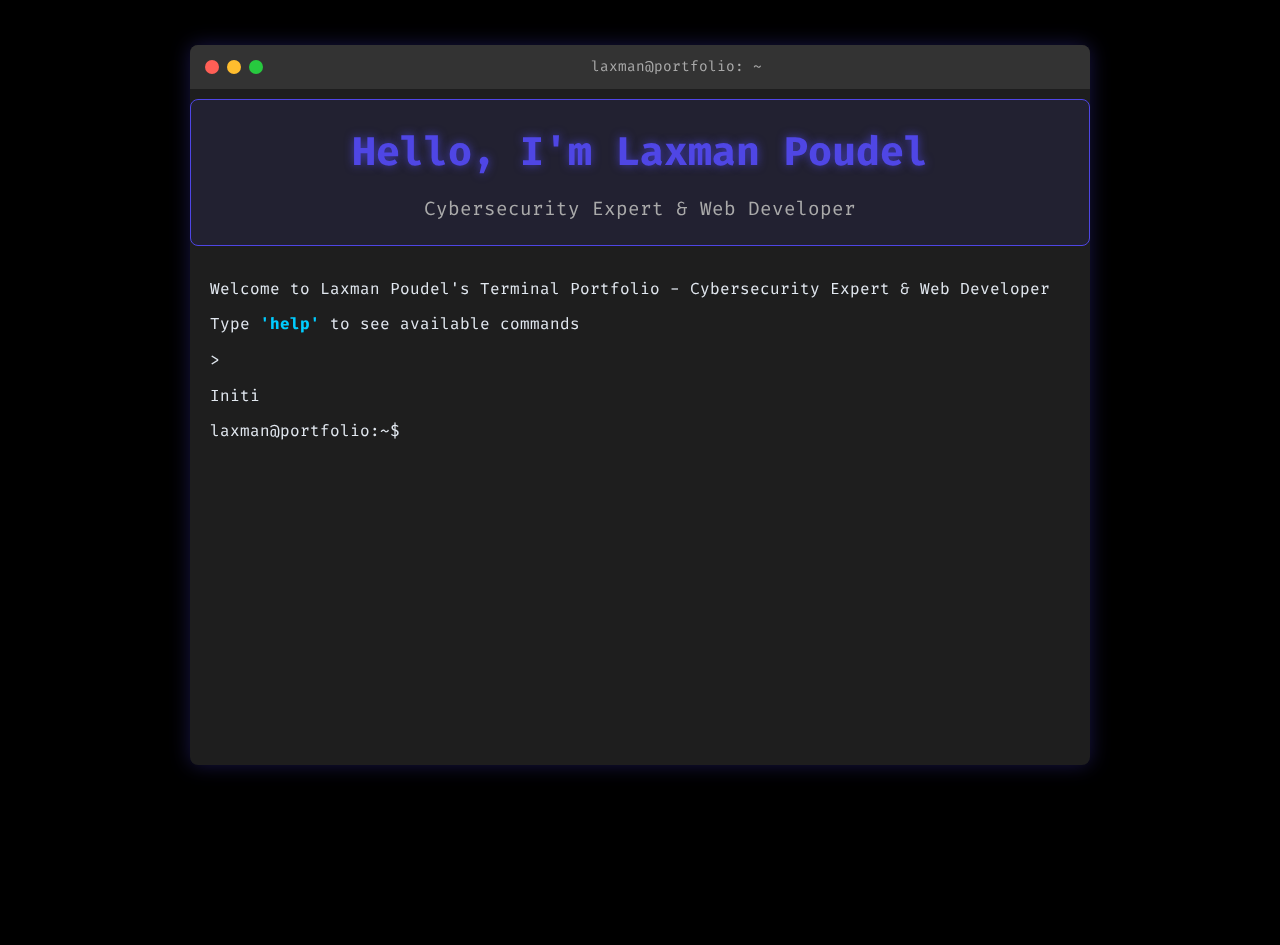
<file: terminal-portfolio.html>
<!DOCTYPE html>
<html lang="en">
<head>
    <meta charset="UTF-8">
    <meta name="viewport" content="width=device-width, initial-scale=1.0">
    <title>Laxman Poudel | Cybersecurity & Web Development Portfolio</title>
    <meta name="description" content="Laxman Poudel's professional portfolio. Cybersecurity expert and web developer with 5+ years of experience in ethical hacking, web development, and secure digital solutions.">
    <meta name="keywords" content="Laxman Poudel, cybersecurity expert, ethical hacker, web developer, portfolio, Nepal developer, security audit, web applications, freelance developer, secure websites, penetration testing">
    <meta name="author" content="Laxman Poudel">
    <meta name="robots" content="index, follow">
    <meta name="googlebot" content="index, follow">
    <meta name="theme-color" content="#4f46e5">
    <link rel="canonical" href="https://laxman-poudel.com.np/terminal-portfolio.html">
    <link rel="alternate" hreflang="en" href="https://laxman-poudel.com.np/terminal-portfolio.html">
    <link rel="alternate" hreflang="en-US" href="https://laxman-poudel.com.np/terminal-portfolio.html">
    <link rel="alternate" hreflang="en-NP" href="https://laxman-poudel.com.np/terminal-portfolio.html">
    <link rel="alternate" hreflang="x-default" href="https://laxman-poudel.com.np/terminal-portfolio.html">
    
    <!-- Preconnect to fonts -->
    <link rel="preconnect" href="https://fonts.googleapis.com">
    <link rel="preconnect" href="https://fonts.gstatic.com" crossorigin>
    
    <!-- Favicons -->
    <link rel="apple-touch-icon" sizes="180x180" href="/favicon/apple-touch-icon.png">
    <link rel="icon" type="image/png" sizes="32x32" href="/favicon/favicon-32x32.png">
    <link rel="icon" type="image/png" sizes="16x16" href="/favicon/favicon-16x16.png">
    <link rel="manifest" href="/favicon/site.webmanifest">
    <link rel="mask-icon" href="/favicon/safari-pinned-tab.svg" color="#4f46e5">
    <meta name="msapplication-TileColor" content="#4f46e5">
    <meta name="theme-color" content="#4f46e5">
    
    <!-- Enhanced Open Graph / Facebook -->
    <meta property="og:type" content="website">
    <meta property="og:title" content="Laxman Poudel | Cybersecurity & Web Development Portfolio">
    <meta property="og:description" content="Explore the professional portfolio of Laxman Poudel, a cybersecurity expert and web developer with 5+ years of experience creating secure digital solutions for clients worldwide.">
    <meta property="og:image" content="https://laxman-poudel.com.np/images/logo.png">
    <meta property="og:image:alt" content="Laxman Poudel - Professional Cybersecurity Expert & Web Developer">
    <meta property="og:image:width" content="1200">
    <meta property="og:image:height" content="630">
    <meta property="og:url" content="https://laxman-poudel.com.np/">
    <meta property="og:site_name" content="Laxman Poudel Portfolio">
    <meta property="og:locale" content="en_US">
    
    <!-- Enhanced Twitter -->
    <meta property="twitter:card" content="summary_large_image">
    <meta property="twitter:title" content="Laxman Poudel | Cybersecurity & Web Development Portfolio">
    <meta property="twitter:description" content="Explore the professional portfolio of Laxman Poudel, a cybersecurity expert and web developer with 5+ years of experience creating secure digital solutions.">
    <meta property="twitter:image" content="https://laxman-poudel.com.np/images/logo.png">
    <meta property="twitter:image:alt" content="Laxman Poudel - Professional Cybersecurity Expert & Web Developer">
    <meta property="twitter:site" content="@laxmanpoudel">
    <meta property="twitter:creator" content="@laxmanpoudel">
    
    <!-- Google Fonts -->
    <link href="https://fonts.googleapis.com/css2?family=Fira+Code:wght@300;400;500;600;700&display=swap" rel="stylesheet">
    
    <!-- Embedded CSS -->
    <style>
        :root {
            --primary-color: #4f46e5;
            --background-color: #000;
            --window-bg: #1e1e1e;
            --window-border: #333;
            --text-color: #e2e8f0;
            --cursor-color: #4f46e5;
            --matrix-color: #00ff00;
            --banner-bg: #0a0a0a;
            --banner-border: #4f46e5;
        }

        * {
            margin: 0;
            padding: 0;
            box-sizing: border-box;
        }

        body {
            background-color: var(--background-color);
            color: var(--text-color);
            font-family: 'Fira Code', monospace;
            line-height: 1.6;
            height: 100vh;
            overflow: hidden;
        }

        #terminal-container {
            width: 90%;
            max-width: 900px;
            height: 80vh;
            margin: 5vh auto;
            background-color: var(--window-bg);
            border-radius: 8px;
            box-shadow: 0 0 20px rgba(79, 70, 229, 0.3);
            display: flex;
            flex-direction: column;
            overflow: hidden;
            position: relative;
        }

        /* Terminal Window Header */
        .terminal-header {
            background-color: #333;
            padding: 10px 15px;
            display: flex;
            align-items: center;
            border-bottom: 1px solid var(--window-border);
        }

        .window-controls {
            display: flex;
            gap: 8px;
            margin-right: 15px;
        }

        .control {
            width: 14px;
            height: 14px;
            border-radius: 50%;
        }

        .close {
            background-color: #ff5f56;
        }

        .minimize {
            background-color: #ffbd2e;
        }

        .maximize {
            background-color: #27c93f;
        }

        .window-title {
            color: #aaa;
            font-size: 0.9rem;
            flex-grow: 1;
            text-align: center;
        }

        /* Prominent Banner */
        .banner {
            padding: 20px;
            text-align: center;
            margin: 10px 0;
            background-color: rgba(79, 70, 229, 0.1);
            border-radius: 8px;
            border: 1px solid var(--banner-border);
        }

        .banner h1 {
            font-size: 2.5rem;
            margin-bottom: 10px;
            color: var(--primary-color);
            text-shadow: 0 0 10px rgba(79, 70, 229, 0.7);
            animation: glowText 2s ease-in-out infinite alternate;
        }

        .banner p {
            font-size: 1.2rem;
            color: #aaa;
        }

        @keyframes glowText {
            from {
                text-shadow: 0 0 10px rgba(79, 70, 229, 0.7);
            }
            to {
                text-shadow: 0 0 20px rgba(79, 70, 229, 0.9), 0 0 30px rgba(79, 70, 229, 0.7);
            }
        }

        /* Terminal Body */
        .terminal-body {
            flex-grow: 1;
            padding: 20px;
            overflow-y: auto;
            display: flex;
            flex-direction: column;
        }

        .output-line {
            margin-bottom: 10px;
            animation: fadeIn 0.3s ease-out;
        }

        .command-line {
            display: flex;
            align-items: center;
            margin-bottom: 10px;
        }

        .prompt {
            color: var(--text-color);
            margin-right: 10px;
            white-space: nowrap;
        }

        .command {
            flex-grow: 1;
            background: transparent;
            border: none;
            color: var(--text-color);
            font-family: 'Fira Code', monospace;
            font-size: 1rem;
            outline: none;
            caret-color: var(--cursor-color);
        }

        .cursor {
            display: inline-block;
            width: 8px;
            height: 1.2rem;
            background-color: var(--cursor-color);
            margin-left: 2px;
            animation: blink 1s infinite;
            vertical-align: middle;
        }

        @keyframes blink {
            0%, 100% { opacity: 1; }
            50% { opacity: 0; }
        }

        @keyframes fadeIn {
            from { opacity: 0; transform: translateY(10px); }
            to { opacity: 1; transform: translateY(0); }
        }

        .typing {
            display: inline-block;
            overflow: hidden;
            border-right: 2px solid var(--text-color);
            white-space: nowrap;
            animation: typing 3.5s steps(40, end), blink-caret 0.75s step-end infinite;
        }

        @keyframes typing {
            from { width: 0; }
            to { width: 100%; }
        }

        @keyframes blink-caret {
            from, to { border-color: transparent; }
            50% { border-color: var(--text-color); }
        }

        /* Matrix Rain Effect */
        #matrix-rain {
            position: fixed;
            top: 0;
            left: 0;
            width: 100%;
            height: 100%;
            z-index: -1;
            pointer-events: none;
            opacity: 0;
            transition: opacity 1s ease;
        }

        .matrix-active {
            opacity: 0.5 !important;
        }

        /* Command highlight */
        .command-highlight {
            color: #00ccff;
            font-weight: bold;
        }

        /* Link styling */
        .terminal-link {
            color: #ff79c6;
            text-decoration: underline;
            cursor: pointer;
        }

        .terminal-link:hover {
            color: #ff8ad4;
        }

        /* Responsive Design */
        @media (max-width: 768px) {
            #terminal-container {
                width: 95%;
                height: 85vh;
                margin: 2.5vh auto;
            }
            
            .terminal-body {
                padding: 15px;
            }
            
            .prompt {
                font-size: 0.9rem;
            }
            
            .command {
                font-size: 0.9rem;
            }
            
            .banner h1 {
                font-size: 2rem;
            }
            
            .banner p {
                font-size: 1rem;
            }
            
            .window-title {
                font-size: 0.8rem;
            }
            
            .control {
                width: 12px;
                height: 12px;
            }
        }

        @media (max-width: 480px) {
            #terminal-container {
                width: 98%;
                height: 90vh;
                margin: 1vh auto;
            }
            
            .terminal-header {
                padding: 8px 12px;
            }
            
            .window-controls {
                gap: 6px;
            }
            
            .control {
                width: 10px;
                height: 10px;
            }
            
            .window-title {
                font-size: 0.7rem;
            }
            
            .banner {
                padding: 15px;
            }
            
            .banner h1 {
                font-size: 1.8rem;
            }
            
            .banner p {
                font-size: 0.9rem;
            }
            
            .terminal-body {
                padding: 10px;
            }
            
            .prompt {
                font-size: 0.8rem;
                margin-right: 5px;
            }
            
            .command {
                font-size: 0.8rem;
            }
            
            .output-line {
                font-size: 0.8rem;
            }
        }

        /* Touch-friendly controls for mobile */
        @media (hover: none) and (pointer: coarse) {
            .terminal-link {
                padding: 8px 12px;
                border-radius: 6px;
                min-height: 44px; /* Minimum touch target size */
                display: inline-block;
            }
            
            .terminal-body {
                -webkit-overflow-scrolling: touch;
            }
            
            /* Larger touch targets for mobile navigation */
            .nav-link, .mobile-link {
                min-height: 44px;
                display: flex;
                align-items: center;
                justify-content: center;
            }
            
            /* Larger buttons for mobile */
            .project-btn, .hire-btn, .portfolio-btn, .contact-btn, .cv-btn {
                min-height: 44px;
                display: inline-flex;
                align-items: center;
                justify-content: center;
            }
        }

        /* Smooth scrolling */
        .terminal-body {
            scroll-behavior: smooth;
        }

        /* Custom scrollbar */
        .terminal-body::-webkit-scrollbar {
            width: 8px;
        }

        .terminal-body::-webkit-scrollbar-track {
            background: #111;
        }

        .terminal-body::-webkit-scrollbar-thumb {
            background: var(--text-color);
            border-radius: 4px;
        }

        .terminal-body::-webkit-scrollbar-thumb:hover {
            background: #00cc7f;
        }
    </style>
    
    <!-- Enhanced Structured Data -->
    <script type="application/ld+json">
    {
      "@context": "https://schema.org",
      "@type": "Person",
      "name": "Laxman Poudel",
      "url": "https://laxman-poudel.com.np/",
      "image": "https://laxman-poudel.com.np/images/logo.png",
      "jobTitle": "Cybersecurity Expert & Web Developer",
      "worksFor": {
        "@type": "Organization",
        "name": "Tech Innovations Ltd.",
        "url": "https://techinnovations.example.com"
      },
      "alumniOf": {
        "@type": "EducationalOrganization",
        "name": "University of Technology",
        "url": "https://universityoftechnology.example.com"
      },
      "sameAs": [
        "https://www.linkedin.com/in/laxmanpoudel",
        "https://github.com/iamlaxman",
        "https://twitter.com/laxmanpoudel",
        "https://facebook.com/laxmanpoudel2008"
      ],
      "description": "Professional cybersecurity expert and web developer with 5+ years of experience in creating innovative digital solutions for clients worldwide.",
      "address": {
        "@type": "PostalAddress",
        "addressLocality": "Ratuwamai",
        "addressRegion": "Morang",
        "addressCountry": "Nepal"
      },
      "email": "mailto:ethical.laxman@gmail.com",
      "telephone": "+977-9867844454",
      "knowsAbout": ["Cybersecurity", "Ethical Hacking", "Web Development", "JavaScript", "Python", "React", "Node.js"],
      "mainEntityOfPage": {
        "@type": "WebPage",
        "@id": "https://laxman-poudel.com.np/"
      },
      "hasOccupation": {
        "@type": "Occupation",
        "name": "Cybersecurity Expert & Web Developer",
        "occupationLocation": {
          "@type": "Country",
          "name": "Nepal"
        },
        "mainEntityOfPage": {
          "@type": "WebPage",
          "@id": "https://laxman-poudel.com.np/"
        }
      },
      "hasPortfolio": {
        "@type": "CreativeWork",
        "name": "Portfolio Projects",
        "hasPart": [{
          "@type": "CreativeWork",
          "name": "SMS Adda",
          "description": "A messaging platform that uses Firebase as the backend service.",
          "url": "https://iamlaxman.github.io/smsadda"
        },{
          "@type": "CreativeWork",
          "name": "Sungabha School Website",
          "description": "A school website frontend I created using HTML, CSS, and JavaScript.",
          "url": "https://iamlaxman.github.io/sungabha-school/"
        },{
          "@type": "CreativeWork",
          "name": "Personal Portfolio Website",
          "description": "A responsive personal portfolio website showcasing my skills and projects, built with modern web technologies",
          "url": "https://laxman-poudel.com.np/"
        }]
      },
      "hasSkill": [
        {
          "@type": "DefinedTerm",
          "name": "Web Development",
          "description": "Building responsive, high-performance websites with modern technologies and best practices."
        },
        {
          "@type": "DefinedTerm",
          "name": "Cybersecurity",
          "description": "Professional cybersecurity expert with expertise in ethical hacking and security auditing."
        },
        {
          "@type": "DefinedTerm",
          "name": "Penetration Testing",
          "description": "Proactive security testing to identify vulnerabilities and weaknesses in systems."
        },
        {
          "@type": "DefinedTerm",
          "name": "Software Development",
          "description": "Developing custom software solutions tailored to business needs and technical requirements."
        }
      ]
    }
    </script>
    
    <!-- Breadcrumb Schema Markup -->
    <script type="application/ld+json">
    {
      "@context": "https://schema.org",
      "@type": "BreadcrumbList",
      "itemListElement": [{
        "@type": "ListItem",
        "position": 1,
        "name": "Home",
        "item": "https://laxman-poudel.com.np/terminal-portfolio.html"
      }]
    }
    </script>
</head>
<body>
    <div id="terminal-container">
        <div class="terminal-header">
            <div class="window-controls">
                <div class="control close"></div>
                <div class="control minimize"></div>
                <div class="control maximize"></div>
            </div>
            <div class="window-title">laxman@portfolio: ~</div>
        </div>
        
        <!-- Prominent Banner -->
        <div class="banner">
            <h1>Hello, I'm Laxman <span style="color: #4f46e5;">Poudel</span></h1>
            <p>Cybersecurity Expert & Web Developer</p>
        </div>
        
        <div class="terminal-body" id="terminal-body">
            <div class="output-line">Welcome to Laxman Poudel's Terminal Portfolio - Cybersecurity Expert & Web Developer</div>
            <div class="output-line">Type <span class="command-highlight">'help'</span> to see available commands</div>
            <div class="output-line">></div>
            
            <div id="output-container"></div>
            
            <div class="command-line">
                <div class="prompt">laxman@portfolio:~$</div>
                <input type="text" class="command" id="command-input" autocomplete="off" autofocus>
                <div class="cursor" id="cursor"></div>
            </div>
        </div>
    </div>
    
    <canvas id="matrix-rain"></canvas>

    <script>
        // Personal information
        const personalInfo = {
            name: "Laxman Poudel",
            title: "Developer • Designer • Ethical Hacker",
            location: "Ratuwamai-10, Morang, Nepal",
            tagline: "I'm Laxman Poudel, a cybersecurity expert and web developer creating stunning digital experiences through innovative web development, ethical hacking, and creative design solutions.",
            bio: "My name is Laxman Poudel, and I come from Ratuwamai-10, Sombare, Morang, Nepal. I am a passionate cybersecurity expert and web developer with 5 years of experience in the tech industry. Since childhood, I have been driven by a dream to master technology, which has fueled my dedication to creating innovative solutions and designs. My work reflects a perfect balance between creativity and technical expertise, allowing me to tackle challenges effectively and deliver exceptional results in cybersecurity and web development.",
            experience: [
                {
                    role: "Senior Developer",
                    company: "Tech Innovations Ltd.",
                    period: "2020 - Present",
                    description: "Leading development of cutting-edge web applications and mentoring junior developers."
                },
                {
                    role: "Web Developer",
                    company: "Digital Solutions Inc.",
                    period: "2018 - 2020",
                    description: "Developed responsive websites and web applications for various clients."
                },
                {
                    role: "Diploma in Web Design",
                    company: "Creative Institute",
                    period: "2014 - 2016",
                    description: "Focused on UI/UX design principles and front-end development technologies."
                }
            ],
            education: [
                {
                    degree: "Bachelor of Computer Science",
                    institution: "University of Technology",
                    period: "2016 - 2018",
                    description: "Graduated with honors, specializing in software engineering and cybersecurity."
                },
                {
                    degree: "Sungabha School",
                    institution: "+2 in Science",
                    period: "2024 - Present",
                    description: ""
                },
                {
                    degree: "Rastranirman Secondary School",
                    institution: "Honors List, GPA: 3.66",
                    period: "2012 - 2024",
                    description: ""
                }
            ],
            social: {
                github: "https://github.com/iamlaxman",
                linkedin: "https://linkedin.com/in/laxmanpoudel",
                email: "mailto:ethical.laxman@gmail.com",
                twitter: "https://twitter.com/laxmanpoudel",
                facebook: "https://facebook.com/laxmanpoudel2008"
            },
            skills: [
                "Web Development (HTML, CSS, JavaScript)",
                "Cybersecurity & Ethical Hacking",
                "Python Programming",
                "React & Frontend Frameworks",
                "Linux System Administration",
                "Network Security",
                "Penetration Testing",
                "UI/UX Design",
                "App Design"
            ],
            projects: [
                {
                    name: "SMS Adda",
                    description: "A messaging platform that uses Firebase as the backend service.",
                    github: "https://github.com/iamlaxman/smsadda",
                    demo: "https://iamlaxman.github.io/smsadda"
                },
                {
                    name: "Sungabha School Website",
                    description: "A school website frontend I created using HTML, CSS, and JavaScript.",
                    github: "https://github.com/iamlaxman/sungabha-school/",
                    demo: "https://iamlaxman.github.io/sungabha-school/"
                },
                {
                    name: "Personal Portfolio Website",
                    description: "A responsive personal portfolio website showcasing my skills and projects, built with modern web technologies",
                    github: "https://github.com/iamlaxman/portfolio",
                    demo: "https://laxman-poudel.com.np/"
                }
            ]
        };

        // DOM Elements
        const terminalBody = document.getElementById('terminal-body');
        const commandInput = document.getElementById('command-input');
        const outputContainer = document.getElementById('output-container');
        const cursor = document.getElementById('cursor');

        // Command history
        let commandHistory = [];
        let historyIndex = -1;

        // Matrix rain effect
        const matrixCanvas = document.getElementById('matrix-rain');
        const matrixCtx = matrixCanvas.getContext('2d');
        let matrixActive = false;
        let matrixChars = [];
        const matrixCharsList = "ABCDEFGHIJKLMNOPQRSTUVWXYZ0123456789$#@%&*";
        
        // Set canvas size
        function resizeMatrixCanvas() {
            matrixCanvas.width = window.innerWidth;
            matrixCanvas.height = window.innerHeight;
        }
        
        resizeMatrixCanvas();
        window.addEventListener('resize', resizeMatrixCanvas);

        // Initialize matrix rain
        function initMatrixRain() {
            matrixChars = [];
            const fontSize = 14;
            const columns = matrixCanvas.width / fontSize;
            
            for (let i = 0; i < columns; i++) {
                matrixChars[i] = {
                    x: i * fontSize,
                    y: Math.random() * -100,
                    fontSize: fontSize,
                    speed: 2 + Math.random() * 5,
                    char: matrixCharsList[Math.floor(Math.random() * matrixCharsList.length)]
                };
            }
        }

        // Draw matrix rain
        function drawMatrixRain() {
            if (!matrixActive) return;
            
            matrixCtx.fillStyle = 'rgba(0, 0, 0, 0.05)';
            matrixCtx.fillRect(0, 0, matrixCanvas.width, matrixCanvas.height);
            
            matrixCtx.fillStyle = '#00ff00';
            matrixCtx.font = '14px "Fira Code"';
            
            for (let i = 0; i < matrixChars.length; i++) {
                const char = matrixChars[i];
                matrixCtx.fillText(char.char, char.x, char.y);
                
                char.y += char.speed;
                char.char = matrixCharsList[Math.floor(Math.random() * matrixCharsList.length)];
                
                if (char.y > matrixCanvas.height && Math.random() > 0.975) {
                    char.y = Math.random() * -100;
                }
            }
            
            requestAnimationFrame(drawMatrixRain);
        }

        // Start matrix effect
        function startMatrixEffect() {
            matrixActive = true;
            matrixCanvas.classList.add('matrix-active');
            initMatrixRain();
            drawMatrixRain();
        }

        // Stop matrix effect
        function stopMatrixEffect() {
            matrixActive = false;
            matrixCanvas.classList.remove('matrix-active');
        }

        // Add output to terminal with typing animation
        function addOutputWithTyping(text, delay = 50) {
            const outputLine = document.createElement('div');
            outputLine.className = 'output-line';
            outputContainer.appendChild(outputLine);
            
            let i = 0;
            function typeWriter() {
                if (i < text.length) {
                    outputLine.innerHTML += text.charAt(i);
                    i++;
                    setTimeout(typeWriter, delay);
                }
            }
            
            typeWriter();
            terminalBody.scrollTop = terminalBody.scrollHeight;
        }

        // Add output to terminal
        function addOutput(text) {
            const outputLine = document.createElement('div');
            outputLine.className = 'output-line';
            outputLine.textContent = text;
            outputContainer.appendChild(outputLine);
            terminalBody.scrollTop = terminalBody.scrollHeight;
        }

        // Add formatted output with links
        function addFormattedOutput(lines) {
            lines.forEach(line => {
                const outputLine = document.createElement('div');
                outputLine.className = 'output-line';
                outputLine.innerHTML = line;
                outputContainer.appendChild(outputLine);
            });
            terminalBody.scrollTop = terminalBody.scrollHeight;
        }

        // Clear terminal
        function clearTerminal() {
            outputContainer.innerHTML = '';
        }

        // Command functions
        const commands = {
            help: () => {
                const helpText = [
                    "Available commands:",
                    "  <span class='command-highlight'>help</span>     - Show this help message",
                    "  <span class='command-highlight'>about</span>    - Display information about me",
                    "  <span class='command-highlight'>bio</span>      - Show my detailed biography",
                    "  <span class='command-highlight'>skills</span>   - List my technical skills",
                    "  <span class='command-highlight'>projects</span> - Show my projects",
                    "  <span class='command-highlight'>experience</span> - Display my work experience",
                    "  <span class='command-highlight'>education</span> - Show my educational background",
                    "  <span class='command-highlight'>contact</span>  - Display contact information",
                    "  <span class='command-highlight'>social</span>   - Show my social media links",
                    "  <span class='command-highlight'>resume</span>   - View my resume",
                    "  <span class='command-highlight'>clear</span>    - Clear the terminal screen",
                    "  <span class='command-highlight'>theme</span>    - Change terminal theme",
                    "  <span class='command-highlight'>matrix</span>   - Toggle matrix rain effect",
                    "  <span class='command-highlight'>date</span>     - Show current date and time",
                    "  <span class='command-highlight'>exit</span>     - Close the terminal"
                ];
                addFormattedOutput(helpText);
            },
            
            about: () => {
                const aboutText = [
                    `<span class='command-highlight'>Name:</span> ${personalInfo.name}`,
                    `<span class='command-highlight'>Title:</span> ${personalInfo.title}`,
                    `<span class='command-highlight'>Location:</span> ${personalInfo.location}`,
                    "",
                    personalInfo.tagline
                ];
                addFormattedOutput(aboutText);
            },
            
            bio: () => {
                addOutput(personalInfo.bio);
            },
            
            skills: () => {
                addOutput("Technical Skills:");
                personalInfo.skills.forEach(skill => {
                    addOutput(`  • ${skill}`);
                });
                
                // Add additional skills from the main portfolio
                const additionalSkills = [
                    "HTML5",
                    "CSS3",
                    "JavaScript",
                    "React",
                    "Python",
                    "Linux",
                    "SQL",
                    "Design"
                ];
                
                if (additionalSkills.length > 0) {
                    addOutput("");
                    addOutput("Technologies & Tools:");
                    additionalSkills.forEach(skill => {
                        addOutput(`  • ${skill}`);
                    });
                }
            },
            
            projects: () => {
                addOutput("Projects:");
                personalInfo.projects.forEach((project, index) => {
                    const projectText = [
                        `  <span class='command-highlight'>${index + 1}. ${project.name}</span>:`,
                        `    ${project.description}`,
                        `    <span class='terminal-link' onclick="window.open('${project.github}', '_blank')">[Source Code]</span>`,
                        `    <span class='terminal-link' onclick="window.open('${project.demo}', '_blank')">[Live Demo]</span>`,
                        ""
                    ];
                    addFormattedOutput(projectText);
                });
            },
            
            experience: () => {
                addOutput("Work Experience:");
                personalInfo.experience.forEach(exp => {
                    const expText = [
                        `  <span class='command-highlight'>${exp.role}</span> at ${exp.company}`,
                        `  ${exp.period}`,
                        `  ${exp.description}`,
                        ""
                    ];
                    addFormattedOutput(expText);
                });
            },
            
            education: () => {
                addOutput("Education:");
                personalInfo.education.forEach(edu => {
                    const eduText = [
                        `  <span class='command-highlight'>${edu.degree}</span>`,
                        `  ${edu.institution}`,
                        `  ${edu.period}`,
                        `  ${edu.description}`,
                        ""
                    ];
                    addFormattedOutput(eduText);
                });
            },
            
            contact: () => {
                const contactText = [
                    "Contact Information:",
                    `  <span class='command-highlight'>Email:</span> <span class='terminal-link' onclick="window.open('${personalInfo.social.email}', '_blank')">${personalInfo.social.email.replace('mailto:', '')}</span>`,
                    `  <span class='command-highlight'>Phone:</span> +977 9867844454`,
                    `  <span class='command-highlight'>Location:</span> ${personalInfo.location}`,
                    "",
                    "Type <span class='command-highlight'>social</span> to see my social media links"
                ];
                addFormattedOutput(contactText);
            },
            
            social: () => {
                const socialText = [
                    "Social Media:",
                    `  <span class='command-highlight'>GitHub:</span> <span class='terminal-link' onclick="window.open('${personalInfo.social.github}', '_blank')">${personalInfo.social.github}</span>`,
                    `  <span class='command-highlight'>LinkedIn:</span> <span class='terminal-link' onclick="window.open('${personalInfo.social.linkedin}', '_blank')">${personalInfo.social.linkedin}</span>`,
                    `  <span class='command-highlight'>Twitter:</span> <span class='terminal-link' onclick="window.open('${personalInfo.social.twitter}', '_blank')">${personalInfo.social.twitter}</span>`,
                    `  <span class='command-highlight'>Facebook:</span> <span class='terminal-link' onclick="window.open('${personalInfo.social.facebook}', '_blank')">${personalInfo.social.facebook}</span>`,
                    "",
                    "Type <span class='command-highlight'>contact</span> for more contact details"
                ];
                addFormattedOutput(socialText);
            },
            
            resume: () => {
                const resumeText = [
                    "Resume/CV:",
                    "  You can download my resume in PDF format:",
                    `  <span class='terminal-link' onclick="window.open('assets/Laxman_Poudel_CV.pdf', '_blank')">[Download Resume]</span>`,
                    "",
                    "  Or view my interactive 3D resume by visiting the main portfolio website."
                ];
                addFormattedOutput(resumeText);
            },
            
            clear: () => {
                clearTerminal();
            },
            
            theme: (args) => {
                if (args[0] === "matrix") {
                    addOutput("Activating matrix theme...");
                    startMatrixEffect();
                } else if (args[0] === "default") {
                    addOutput("Returning to default theme...");
                    stopMatrixEffect();
                } else {
                    const themeText = [
                        "Available themes:",
                        "  <span class='command-highlight'>matrix</span>  - Activate matrix rain effect",
                        "  <span class='command-highlight'>default</span> - Return to default theme"
                    ];
                    addFormattedOutput(themeText);
                }
            },
            
            matrix: () => {
                if (matrixActive) {
                    addOutput("Deactivating matrix effect...");
                    stopMatrixEffect();
                } else {
                    addOutput("Activating matrix effect...");
                    startMatrixEffect();
                }
            },
            
            date: () => {
                const now = new Date();
                addOutput(now.toString());
            },
            
            exit: () => {
                addOutput("Closing terminal...");
                setTimeout(() => {
                    window.close();
                }, 1000);
            },
            
            sudo: (args) => {
                if (args[0] === "laxman") {
                    addOutput("Access denied. You are not root.");
                } else {
                    addOutput(`sudo: ${args[0]}: command not found`);
                }
            },
            
            whoami: () => {
                addOutput("laxman");
            },
            
            pwd: () => {
                addOutput("/home/laxman/portfolio");
            },
            
            ls: () => {
                addOutput("about.txt    skills.txt    projects/    experience.txt    education.txt    contact.txt    social.txt");
            }
        };

        // Process command
        function processCommand(input) {
            const trimmedInput = input.trim();
            if (!trimmedInput) return;
            
            commandHistory.push(trimmedInput);
            historyIndex = commandHistory.length;
            
            const [command, ...args] = trimmedInput.split(' ');
            
            addOutput(`laxman@portfolio:~$ ${trimmedInput}`);
            
            if (commands[command]) {
                commands[command](args);
            } else {
                addOutput(`Command not found: ${command}. Type 'help' for available commands.`);
            }
        }

        // Event Listeners
        commandInput.addEventListener('keydown', (e) => {
            if (e.key === 'Enter') {
                processCommand(e.target.value);
                e.target.value = '';
            } else if (e.key === 'ArrowUp') {
                if (commandHistory.length > 0) {
                    if (historyIndex > 0) historyIndex--;
                    e.target.value = commandHistory[historyIndex] || '';
                }
                e.preventDefault();
            } else if (e.key === 'ArrowDown') {
                if (historyIndex < commandHistory.length - 1) {
                    historyIndex++;
                    e.target.value = commandHistory[historyIndex] || '';
                } else {
                    historyIndex = commandHistory.length;
                    e.target.value = '';
                }
                e.preventDefault();
            }
        });

        // Focus input when clicking anywhere in terminal
        terminalBody.addEventListener('click', () => {
            commandInput.focus();
        });

        // Initial focus
        commandInput.focus();

        // Add blinking cursor effect
        setInterval(() => {
            cursor.style.visibility = cursor.style.visibility === 'hidden' ? 'visible' : 'hidden';
        }, 500);

        // Easter egg: Konami code
        const konamiCode = ['ArrowUp', 'ArrowUp', 'ArrowDown', 'ArrowDown', 'ArrowLeft', 'ArrowRight', 'ArrowLeft', 'ArrowRight', 'KeyB', 'KeyA'];
        let konamiIndex = 0;

        document.addEventListener('keydown', (e) => {
            if (e.code === konamiCode[konamiIndex]) {
                konamiIndex++;
                if (konamiIndex === konamiCode.length) {
                    const secretText = [
                        "██╗  ██╗ █████╗ ██╗  ██╗███████╗███╗   ██╗    ██████╗  █████╗ ██████╗ ███████╗██████╗ ",
                        "██║  ██║██╔══██╗╚██╗██╔╝██╔════╝████╗  ██║    ██╔══██╗██╔══██╗██╔══██╗██╔════╝██╔══██╗",
                        "███████║███████║ ╚███╔╝ █████╗  ██╔██╗ ██║    ██████╔╝███████║██████╔╝█████╗  ██████╔╝",
                        "██╔══██║██╔══██║ ██╔██╗ ██╔══╝  ██║╚██╗██║    ██╔═══╝ ██╔══██╗██╔═══╝ ██╔══╝  ██╔══██╗",
                        "██║  ██║██║  ██║██╔╝ ██╗███████╗██║ ╚████║    ██║     ██║  ██║██║     ███████╗██║  ██║",
                        "╚═╝  ╚═╝╚═╝  ╚═╝╚═╝  ╚═╝╚══════╝╚═╝  ╚═══╝    ╚═╝     ╚═╝  ╚═╝╚═╝     ╚══════╝╚═╝  ╚═╝",
                        "",
                        "Congratulations! You've unlocked the secret hacker mode!",
                        "Activating matrix effect...",
                        ""
                    ];
                    addFormattedOutput(secretText);
                    startMatrixEffect();
                    konamiIndex = 0;
                }
            } else {
                konamiIndex = 0;
            }
        });

        // Initial welcome message with typing effect
        setTimeout(() => {
            addOutputWithTyping("Initializing terminal interface...");
            setTimeout(() => {
                addOutputWithTyping("Loading portfolio data...");
                setTimeout(() => {
                    addOutputWithTyping("Welcome to Laxman Poudel's Portfolio Terminal Interface");
                    setTimeout(() => {
                        addOutputWithTyping("Type 'help' to see available commands");
                    }, 1000);
                }, 1000);
            }, 1000);
        }, 500);

        // Touch support for mobile devices
        if ('ontouchstart' in window) {
            // Add touch-friendly styles
            document.body.classList.add('touch-device');
        }
    </script>
    
    <!-- FAQ Schema Markup -->
    <script type="application/ld+json">
    {
      "@context": "https://schema.org",
      "@type": "FAQPage",
      "mainEntity": [{
        "@type": "Question",
        "name": "What services does Laxman Poudel offer?",
        "acceptedAnswer": {
          "@type": "Answer",
          "text": "Laxman Poudel offers a range of services including web development, penetration testing, software development, and security auditing. With 5+ years of experience in cybersecurity and web development, he creates secure digital solutions for clients worldwide."
        }
      },{
        "@type": "Question",
        "name": "What is Laxman Poudel's experience in cybersecurity?",
        "acceptedAnswer": {
          "@type": "Answer",
          "text": "Laxman Poudel is a cybersecurity expert with 5+ years of experience in ethical hacking and security auditing. He has secured over 200+ websites from vulnerabilities and specializes in penetration testing, network security, and creating robust system security."
        }
      },{
        "@type": "Question",
        "name": "Where is Laxman Poudel based?",
        "acceptedAnswer": {
          "@type": "Answer",
          "text": "Laxman Poudel is based in Ratuwamai-10, Morang, Nepal. He works remotely with clients worldwide, providing cybersecurity and web development services."
        }
      },{
        "@type": "Question",
        "name": "What technologies does Laxman Poudel specialize in?",
        "acceptedAnswer": {
          "@type": "Answer",
          "text": "Laxman Poudel specializes in a wide range of technologies including HTML5, CSS3, JavaScript, React, Python, Linux, SQL, and cybersecurity tools. He has expertise in both frontend and backend development as well as ethical hacking and security auditing."
        }
      }]
    }
    </script>
    
    <!-- Performance Monitoring -->
    <script>
      // Performance monitoring for Core Web Vitals
      if ('performance' in window) {
        window.addEventListener('load', function() {
          setTimeout(function() {
            const perfData = performance.getEntriesByType('navigation')[0];
            if (perfData) {
              // Log performance metrics to console (in production, send to analytics)
              console.log('Page Load Time:', perfData.loadEventEnd - perfData.fetchStart + 'ms');
              console.log('DOM Content Loaded:', perfData.domContentLoadedEventEnd - perfData.fetchStart + 'ms');
              console.log('First Paint:', performance.getEntriesByType('paint')[0]?.startTime || 'N/A');
            }
          }, 0);
        });
      }
    </script>
</body>
</html>
</file>
